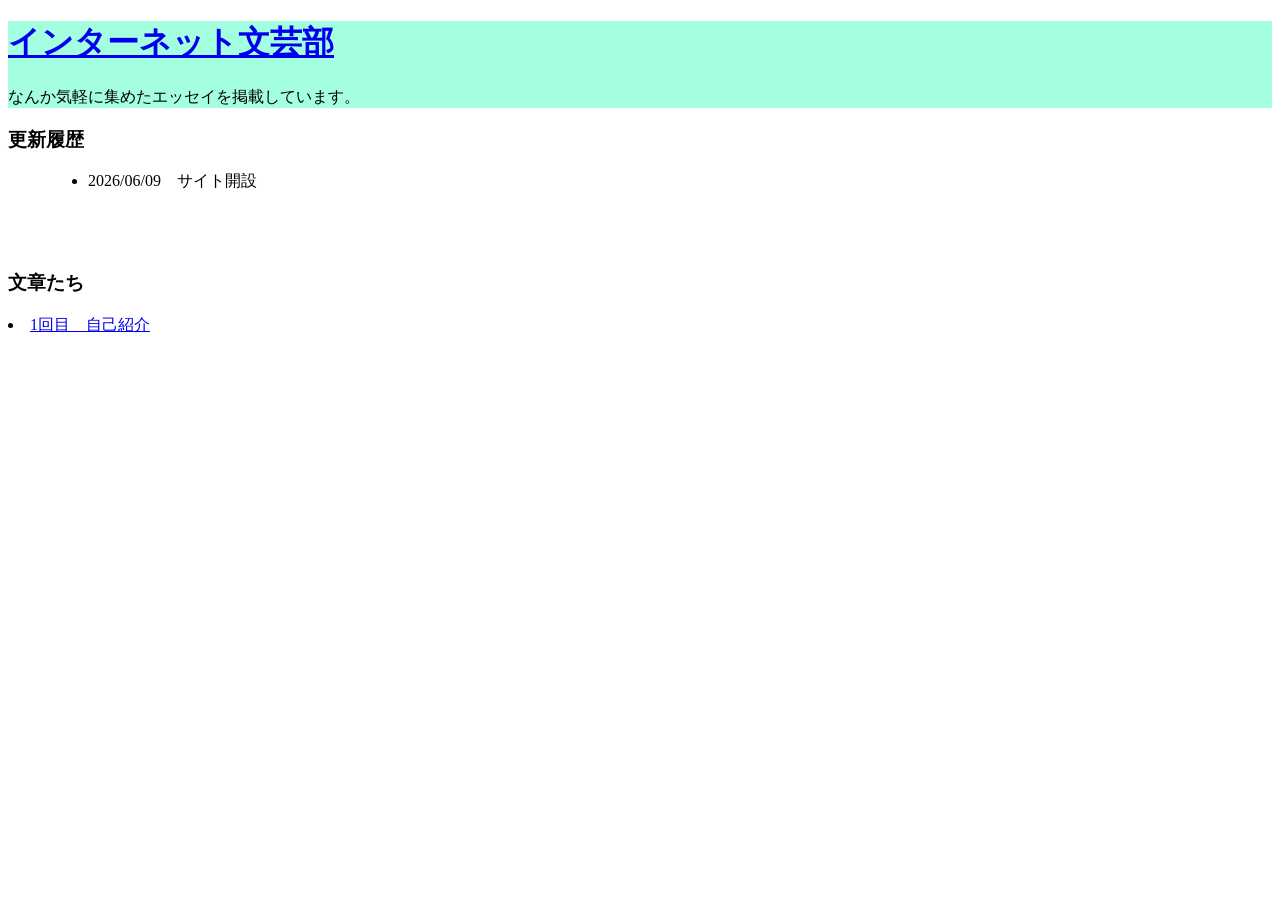
<file: index.html>
<!DOCTYPE html>
<html>
<head>
  <title>インターネット文芸部</title>
  <meta charset="UTF-8">
  <link rel="stylesheet" href="CSS.css">
  <meta name="description" content="気軽に集めたエッセイ集が読めるサイト" />
</head>
<body>
<header><a href="index.html"><h1>インターネット文芸部</h1></a>
なんか気軽に集めたエッセイを掲載しています。
</header>
<main>
    <h3>更新履歴</h3>
    <ul class="update">
        <li>2026/06/09　サイト開設</li>


    </ul>
<p>
    <h3>文章たち</h3>
<li><a href="0.html">1回目　自己紹介</a></li>

</p>
</main>

</body>
</html>
</file>
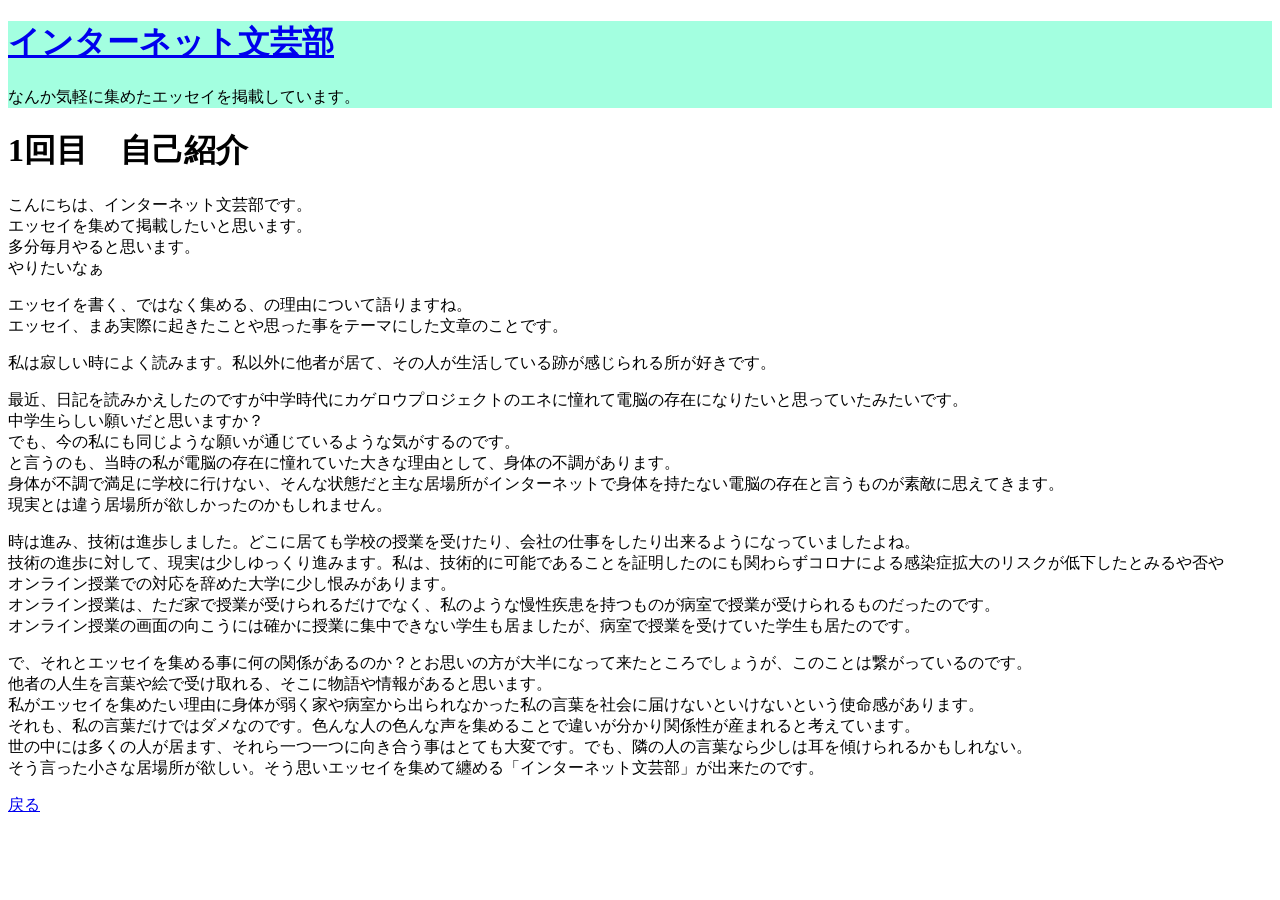
<file: 0.html>
<!DOCTYPE html>
<html>
<head>
  <title>インターネット文芸部</title>
  <meta charset="UTF-8">
   <link rel="stylesheet" href="CSS.css">
</head>
<body>
<header><a href="index.html"><h1>インターネット文芸部</h1></a>
なんか気軽に集めたエッセイを掲載しています。
</header>
<main>
</main>


<p>
<h1>1回目　自己紹介</h1>
 <p> こんにちは、インターネット文芸部です。
  <br>エッセイを集めて掲載したいと思います。
   <br>多分毎月やると思います。
   <br>やりたいなぁ
 </p>
 <p>
  エッセイを書く、ではなく集める、の理由について語りますね。
   <br>エッセイ、まあ実際に起きたことや思った事をテーマにした文章のことです。
 </p>
  私は寂しい時によく読みます。私以外に他者が居て、その人が生活している跡が感じられる所が好きです。
<p>
  最近、日記を読みかえしたのですが中学時代にカゲロウプロジェクトのエネに憧れて電脳の存在になりたいと思っていたみたいです。
   <br>中学生らしい願いだと思いますか？
   <br>でも、今の私にも同じような願いが通じているような気がするのです。
   <br>と言うのも、当時の私が電脳の存在に憧れていた大きな理由として、身体の不調があります。
   <br>身体が不調で満足に学校に行けない、そんな状態だと主な居場所がインターネットで身体を持たない電脳の存在と言うものが素敵に思えてきます。
  <br>現実とは違う居場所が欲しかったのかもしれません。
</p>
  <p>時は進み、技術は進歩しました。どこに居ても学校の授業を受けたり、会社の仕事をしたり出来るようになっていましたよね。
   <br>技術の進歩に対して、現実は少しゆっくり進みます。私は、技術的に可能であることを証明したのにも関わらずコロナによる感染症拡大のリスクが低下したとみるや否や
  <br>オンライン授業での対応を辞めた大学に少し恨みがあります。
   <br>オンライン授業は、ただ家で授業が受けられるだけでなく、私のような慢性疾患を持つものが病室で授業が受けられるものだったのです。
   <br>オンライン授業の画面の向こうには確かに授業に集中できない学生も居ましたが、病室で授業を受けていた学生も居たのです。
  </p><p>
    で、それとエッセイを集める事に何の関係があるのか？とお思いの方が大半になって来たところでしょうが、このことは繋がっているのです。
   <br>他者の人生を言葉や絵で受け取れる、そこに物語や情報があると思います。
   <br>私がエッセイを集めたい理由に身体が弱く家や病室から出られなかった私の言葉を社会に届けないといけないという使命感があります。
  <br>それも、私の言葉だけではダメなのです。色んな人の色んな声を集めることで違いが分かり関係性が産まれると考えています。
  <br>世の中には多くの人が居ます、それら一つ一つに向き合う事はとても大変です。でも、隣の人の言葉なら少しは耳を傾けられるかもしれない。
  <br>そう言った小さな居場所が欲しい。そう思いエッセイを集めて纏める「インターネット文芸部」が出来たのです。
  </p>

<a href="index.html">戻る</a>
</body>
</html>
</file>
<file: CSS.css>
@charset "UTF-8";
header{
    background-color: rgb(163, 255, 224);
}
footer{
    background-color: rgb(163, 255, 224);
}

.update{  height: 80px;
  overflow-y: auto;
  padding-right: 20px;
  margin: 0 40px;
}
</file>
